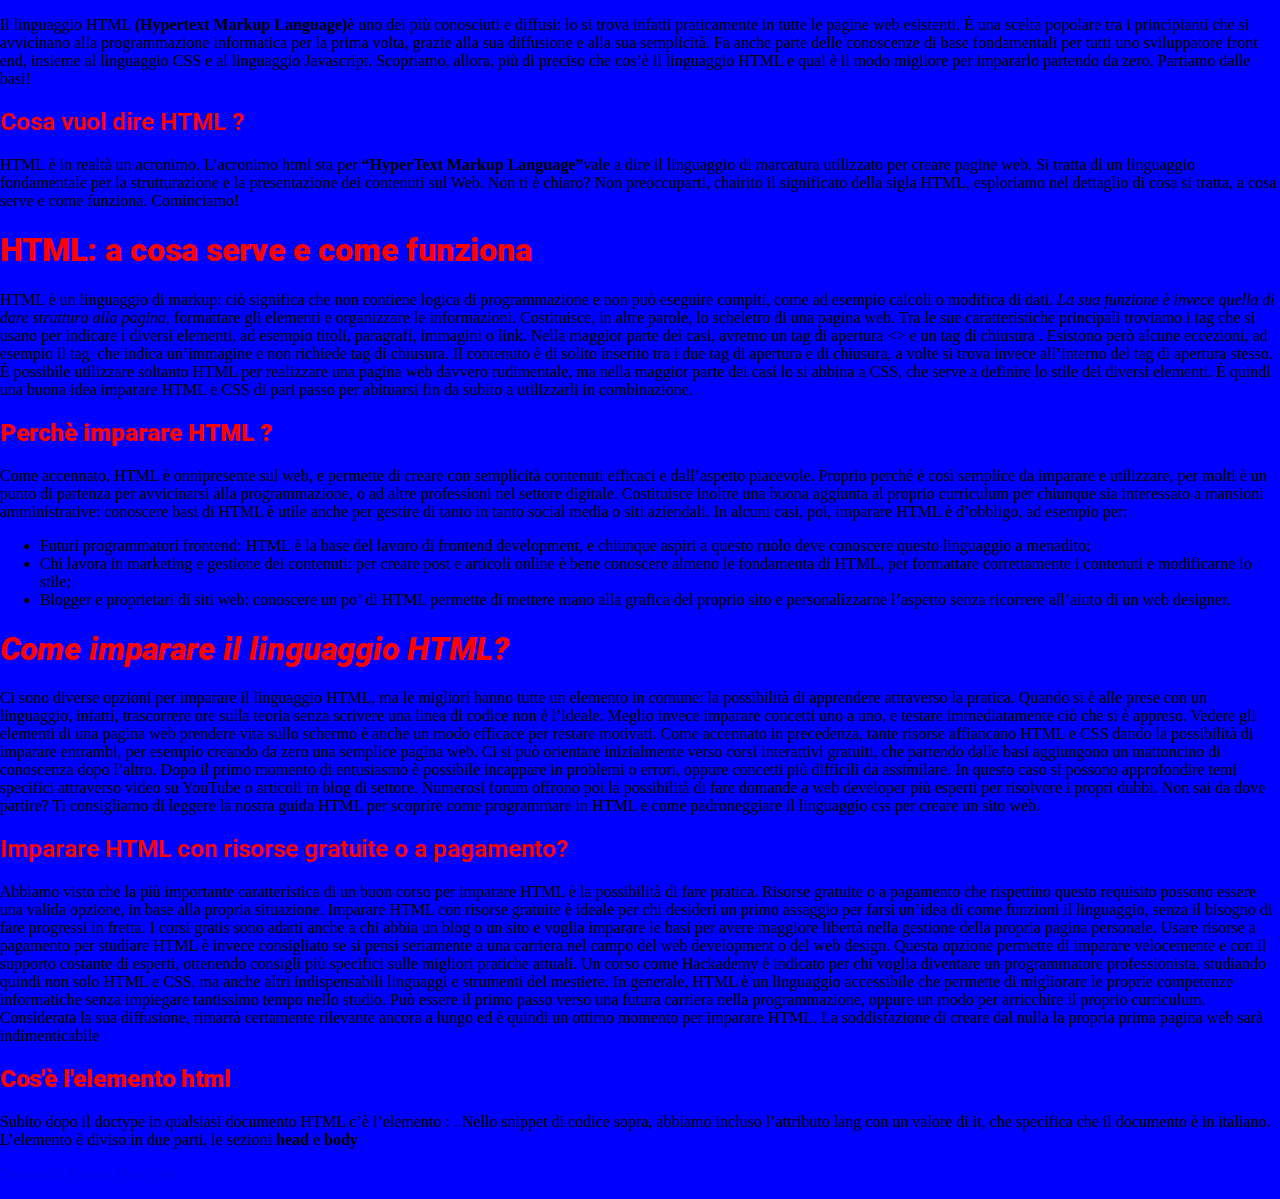
<file: articolo.html>
<!DOCTYPE html>
<html lang="it">

<head>
    <meta charset="UTF-8">
    <meta name="viewport" content="width=device-width, initial-scale=1.0">
    <title>Articolo su Javascript</title>

    <link rel="stylesheet" href="style.css">

    <link rel="preconnect" href="https://fonts.googleapis.com">
    <link rel="preconnect" href="https://fonts.gstatic.com" crossorigin>
    <link
        href="https://fonts.googleapis.com/css2?family=Roboto:ital,wght@0,100;0,300;0,400;0,500;0,700;0,900;1,100;1,300;1,400;1,500;1,700;1,900&display=swap"
        rel="stylesheet">
    <link rel="preconnect" href="https://fonts.googleapis.com">
    <link rel="preconnect" href="https://fonts.gstatic.com" crossorigin>
    <link
        href="https://fonts.googleapis.com/css2?family=Montserrat:ital,wght@0,100..900;1,100..900&family=Poppins:ital,wght@0,100;0,200;0,300;0,400;0,500;0,600;0,700;0,800;0,900;1,100;1,200;1,300;1,400;1,500;1,600;1,700;1,800;1,900&family=Roboto:ital,wght@0,100;0,300;0,400;0,500;0,700;0,900;1,100;1,300;1,400;1,500;1,700;1,900&display=swap"
        rel="stylesheet">
</head>

<body id="articolo">





    <p>Il linguaggio HTML <strong>(Hypertext Markup Language)</strong>è uno dei più conosciuti e diffusi: lo si trova
        infatti
        praticamente in tutte le pagine web esistenti. È una scelta popolare tra i principianti che si avvicinano alla
        programmazione informatica per la prima volta, grazie alla sua diffusione e alla sua semplicità. Fa anche parte
        delle conoscenze di base fondamentali per tutti uno sviluppatore front end, insieme al linguaggio CSS e al
        linguaggio Javascript. Scopriamo, allora, più di preciso che cos’è il linguaggio HTML e qual è il modo migliore
        per impararlo partendo da zero. Partiamo dalle basi!
    </p>

    <h2>Cosa vuol dire HTML ?</h2>
    <p>HTML è in realtà un acronimo. L’acronimo html sta per <strong>“HyperText Markup Language”</strong>vale a dire il
        linguaggio di
        marcatura utilizzato per creare pagine web. Si tratta di un linguaggio fondamentale per la strutturazione e la
        presentazione dei contenuti sul Web. Non ti è chiaro? Non preoccuparti, chairito il significato della sigla
        HTML, esploriamo nel dettaglio di cosa si tratta, a cosa serve e come funziona. Cominciamo!</p>

    <h1><strong>HTML: a cosa serve e come funziona</strong></h1>

    <p>HTML è un linguaggio di markup: ciò significa che non contiene logica di programmazione e non può eseguire
        compiti, come ad esempio calcoli o modifica di dati. <em>La sua funzione è invece quella di dare struttura alla
            pagina,</em> formattare gli elementi e organizzare le informazioni. Costituisce, in altre parole, lo
        scheletro di una
        pagina web.

        Tra le sue caratteristiche principali troviamo i tag che si usano per indicare i diversi elementi, ad esempio
        titoli, paragrafi, immagini o link. Nella maggior parte dei casi, avremo un tag di apertura <> e un tag di
            chiusura </>. Esistono però alcune eccezioni, ad esempio il tag <img> che indica un’immagine e non richiede
        tag di chiusura. Il contenuto è di solito inserito tra i due tag di apertura e di chiusura, a volte si trova
        invece all’interno del tag di apertura stesso.

        È possibile utilizzare soltanto HTML per realizzare una pagina web davvero rudimentale, ma nella maggior parte
        dei casi lo si abbina a CSS, che serve a definire lo stile dei diversi elementi. È quindi una buona idea
        imparare HTML e CSS di pari passo per abituarsi fin da subito a utilizzarli in combinazione.</p>

    <h2><strong>Perchè imparare HTML ? </strong></h2>
    <p>Come accennato, HTML è onnipresente sul web, e permette di creare con semplicità contenuti efficaci e
        dall’aspetto piacevole. Proprio perché è così semplice da imparare e utilizzare, per molti è un punto di
        partenza per avvicinarsi alla programmazione, o ad altre professioni nel settore digitale. Costituisce inoltre
        una buona aggiunta al proprio curriculum per chiunque sia interessato a mansioni amministrative: conoscere basi
        di HTML è utile anche per gestire di tanto in tanto social media o siti aziendali.

        In alcuni casi, poi, imparare HTML è d’obbligo, ad esempio per:
    <ul>
        <li> Futuri programmatori frontend: HTML è la base del lavoro di frontend development, e chiunque aspiri a
            questo
            ruolo deve conoscere questo linguaggio a menadito;</li>
        <li> Chi lavora in marketing e gestione dei contenuti: per creare post e articoli online è bene conoscere almeno
            le
            fondamenta di HTML, per formattare correttamente i contenuti e modificarne lo stile;</li>
        <li>Blogger e proprietari di siti web: conoscere un po’ di HTML permette di mettere mano alla grafica del
            proprio
            sito e personalizzarne l’aspetto senza ricorrere all’aiuto di un web designer.</li>
    </ul>
    <h1><strong><em>Come imparare il linguaggio HTML?</em></strong></h1>
    <p>Ci sono diverse opzioni per imparare il linguaggio HTML, ma le migliori hanno tutte un elemento in comune: la
        possibilità di apprendere attraverso la pratica. Quando si è alle prese con un linguaggio, infatti, trascorrere
        ore sulla teoria senza scrivere una linea di codice non è l’ideale. Meglio invece imparare concetti uno a uno, e
        testare immediatamente ciò che si è appreso. Vedere gli elementi di una pagina web prendere vita sullo schermo è
        anche un modo efficace per restare motivati. Come accennato in precedenza, tante risorse affiancano HTML e CSS
        dando la possibilità di imparare entrambi, per esempio creando da zero una semplice pagina web.

        Ci si può orientare inizialmente verso corsi interattivi gratuiti, che partendo dalle basi aggiungono un
        mattoncino di conoscenza dopo l’altro. Dopo il primo momento di entusiasmo è possibile incappare in problemi o
        errori, oppure concetti più difficili da assimilare. In questo caso si possono approfondire temi specifici
        attraverso video su YouTube o articoli in blog di settore. Numerosi forum offrono poi la possibilità di fare
        domande a web developer più esperti per risolvere i propri dubbi. Non sai da dove partire? Ti consigliamo di
        leggere la nostra guida HTML per scoprire come programmare in HTML e come padroneggiare il linguaggio css per
        creare un sito web.</p>

    <h2>Imparare HTML con risorse gratuite o a pagamento?</h2>
    <p>Abbiamo visto che la più importante caratteristica di un buon corso per imparare HTML è la possibilità di fare
        pratica. Risorse gratuite o a pagamento che rispettino questo requisito possono essere una valida opzione, in
        base alla propria situazione.

        Imparare HTML con risorse gratuite è ideale per chi desideri un primo assaggio per farsi un’idea di come
        funzioni il linguaggio, senza il bisogno di fare progressi in fretta. I corsi gratis sono adatti anche a chi
        abbia un blog o un sito e voglia imparare le basi per avere maggiore libertà nella gestione della propria pagina
        personale.

        Usare risorse a pagamento per studiare HTML è invece consigliato se si pensi seriamente a una carriera nel campo
        del web development o del web design. Questa opzione permette di imparare velocemente e con il supporto costante
        di esperti, ottenendo consigli più specifici sulle migliori pratiche attuali. Un corso come Hackademy è indicato
        per chi voglia diventare un programmatore professionista, studiando quindi non solo HTML e CSS, ma anche altri
        indispensabili linguaggi e strumenti del mestiere.

        In generale, HTML è un linguaggio accessibile che permette di migliorare le proprie competenze informatiche
        senza impiegare tantissimo tempo nello studio. Può essere il primo passo verso una futura carriera nella
        programmazione, oppure un modo per arricchire il proprio curriculum. Considerata la sua diffusione, rimarrà
        certamente rilevante ancora a lungo ed è quindi un ottimo momento per imparare HTML. La soddisfazione di creare
        dal nulla la propria prima pagina web sarà indimenticabile</p>

    <h2><strong>Cos'è l'elemento html </strong></h2>
    <p>Subito dopo il doctype in qualsiasi documento HTML c’è l’elemento <html>: <html lang=”it”>.
        Nello snippet di codice sopra, abbiamo incluso l’attributo lang con un valore di it, che specifica che il
        documento è in italiano.

        L’elemento <html> è diviso in due parti, le sezioni

        <strong>head</strong> e <strong> body</strong>

        <p><a href="index.html">Torna alla Pagina Principale</a></p>
    </p>
</body>

</html>
</file>
<file: style.css>
h1,
h2,
h3 {
    font-family: "Roboto", sans-serif;
    font-weight: 600;
    font-style: normal;
    color: red;
}

header {
    display: flex;
    flex-direction: column;
    align-items: center;
    justify-content: center;
}


nav li {
    font-family: "Poppins", sans-serif;
    font-weight: 300;
    font-style: normal;
}

a li {
    font-family: "Poppins", sans-serif;
    font-weight: 300;
    font-style: normal;
}

#articolo {
    background-color: blue;
}

.index-photo {
    background-image: url('https://images.hdqwalls.com/download/final-fantasy-xvi-4k-2h-2048x1152.jpg');
    background-size: cover;
    background-position: center;
    background-repeat: no-repeat;
    background-size: 75%;
}

.articolo2 {
    background-color: green;
}

.articolo2:hover {
    background-color: whitesmoke;
}

.aside {
    flex: 1;
    padding: 20px;
    background-color: #fff9c4;
    margin-top: 20px;
    margin-left: 20px;
    max-width: 300px;
    height: 100%;
    text-align: center;
}


.Flexbox {
    display: flex;
    flex-direction: row;
    justify-content: space-between;
    align-items: stretch;
    gap: 20px;
}

.article {
    flex: 1;
    max-width: 300px;
    text-align: center;
}


.aulab {
    width: 100px;
    height: 100px;
}


.img {
    width: 100%;
    height: 200px;
    object-fit: cover;
    margin-bottom: 10px;
}

nav {
    display: flex;
    justify-content: space-between;
    align-items: center;
}

.nav-bar {
    list-style-type: none;
    display: flex;
}

.nav-bar li {
    margin: 20px;
    padding: 20px;
}

.nav-bar a {
    text-decoration: none;
    color: gold;
    font-weight: bold;
    padding: 5px;
}

.nav-bar a:hover {
    color: black;
    border-bottom: 2px solid gold;
}

body {
    margin: 0%;
}



.barret {
    display: flex;
    width: 60%;
}

.main {
    display: flex;
}

.aside {
    display: flex;
    flex-direction: column;
    justify-content: center;
}

footer {
    background-color: aqua;
    display: flex;
    justify-content: space-around;
    height: 80vh;
    margin-top: 50;

    position: relative;
    height: 200px;
    background-color: #333;
    margin-top: 20px;
    display: flex;
    justify-content: center;
    align-items: center;
    overflow: hidden;

}

.disco {
    width: 50px;
    height: 50px;
    background-image: url('https://upload.wikimedia.org/wikipedia/en/6/67/Chicago_Bulls_logo.svg');
    background-size: cover;
    background-position: center;
    border-radius: 50%;
    position: absolute;
    top: 0;
    left: 50%;
    transform: translateX(-50%);
    transition: transform 0.5s ease-in-out, top 0.5s ease-in-out;
}

footer:hover .disco {
    top: calc(100% - 50px);

    transform: translate(-50%, -50%) rotate(360deg);

}

@keyframes bounce {
    0% {
        top: 0;
        transform: translateX(-50%) rotate(0deg);
    }

    50% {
        top: calc(100% - 50px);
        transform: translateX(-50%) rotate(180deg);
    }

    100% {
        top: 0;
        transform: translateX(-50%) rotate(360deg);
    }
}



.icon {
    position: fixed;
    bottom: 20px;
    right: 20px;
    z-index: 1000;
}


@keyframes Movie {
    0% {
        transform: translateY(100px);
    }

    100% {
        transform: translateY(0px);
    }

}

@media screen and (max-width: 670px) {

    nav {
        flex-direction: column;

        justify-content: center;
    }

    .nav-bar {
        flex-direction: column;
        align-items: center;

    }

    .nav-bar li {
        margin: 10px 0;

        padding: 10px 0;
    }

    .nav-bar a {
        font-size: 10px;

        padding: 10px 5px;

    }


    .aulab {
        width: 50px;
        height: 50px;
    }

    .Flexbox {
        display: block;
        width: 100%;
    }

    .aside {
        display: block;
        width: 100%;
    }

    .main {
        display: block;
    }

    footer {
        display: block;
    }

    .icon {
        position: fixed;
        bottom: 20px;
        right: 40px;

        z-index: 1000;
        width: 50px;
        height: 50px;
    }

}
</file>
